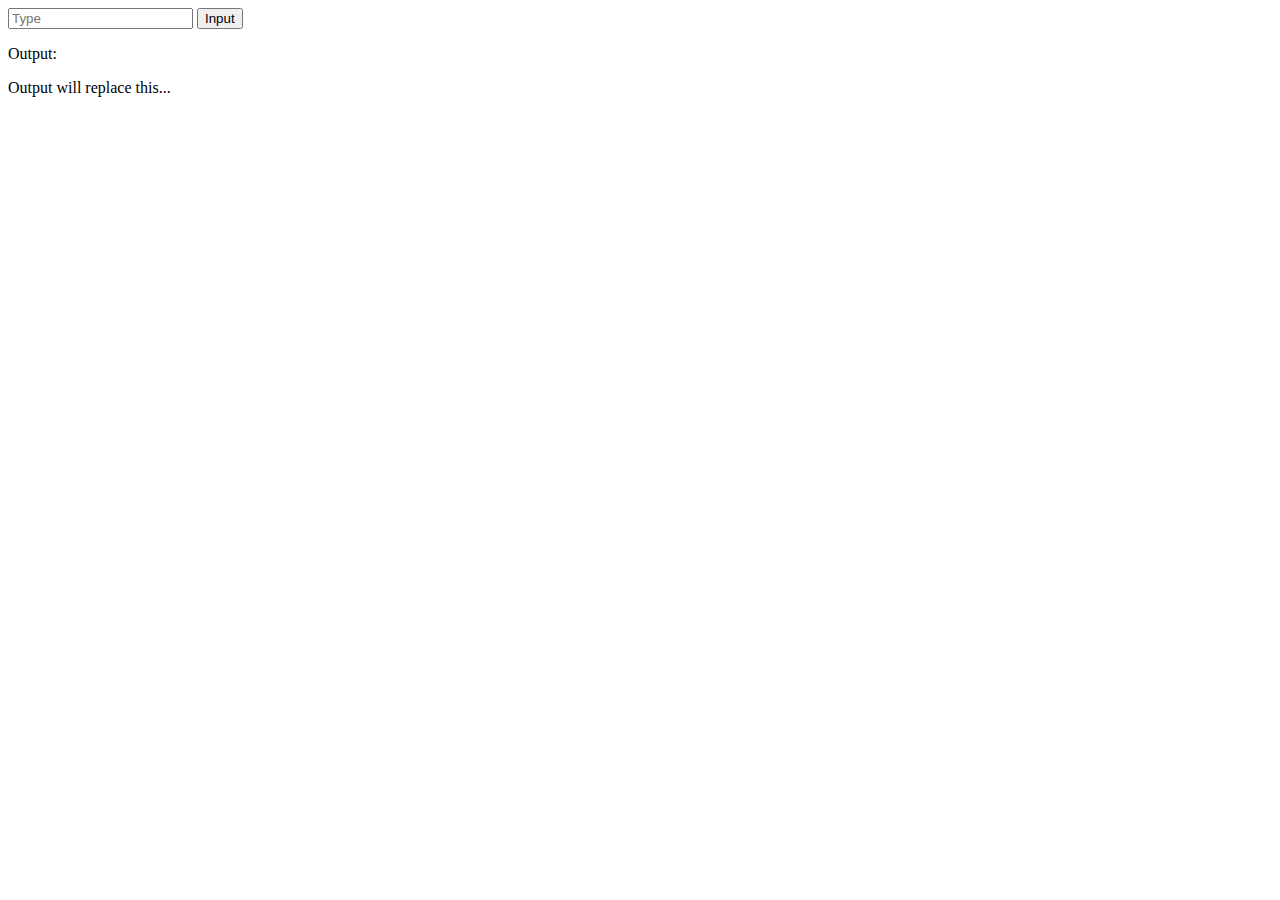
<file: datastructures.html>
<!DOCTYPE html>
<html>
<head>
    <meta charset="utf-8">
    <title>Data Structures</title>
    <script>
        // create an object that is a pet, car, or favorite athlete
        let person = {
            Name: "",
            Age: 36,
            Sport: "Swimming",
            Stroke: "Butterfly",
            Gender: "Male",
        }
        // welcome to constructors...
        function dog(name, age){
            this.name = name;
            this.age = age;
            this.meow = function(){
                console.log("meow...");
            }
        }

        // this is a class
        class Dog{
            constructor(name, age){
            this.name = name;
            this.age = age;
            this.x = x;
            this.y = y;
            this.w = w;
            this.h = h;
            }
            bark(){
                console.log("WOOOOOF");
            }
            run(){

            }
            update(){

            }
            draw(){
                alert
            }

        }

        // create instance of dog constructor function
        let myDog = new dog("Doofus", 2);
        // create instance of Dog class
        let yourDog = new Dog("Roofus", 4);
        // call method from yourDog instance
        yourDog.bark();
        console.log(myDog.name);
        console.log(myDog.age);
        console.log(yourDog.name);
        console.log(yourDog.age);
        
        function input() {
        //  Selecting the input element and get its value 
            return document.getElementById("inputId").value;
        }
        function process(){
            // set a variable to whatever is in the HTML field using the input function
            // which gets the value from 'inputId'
            person.name = input();
            output("The person's name is now: " + person.name);
        }
        function output(content) {
            document.getElementById("display1").innerHTML = content;
        }
        
    </script>
</head>
<body>
    <!-- this line of code holds a value input by the user; creates form field -->
    <input type="text" placeholder="Type " id="inputId">
    <button type="button" onclick="process();">Input</button>
    <p>Output:</p>
    <p id="display1">Output will replace this...</p>
</body>
</html>
</file>
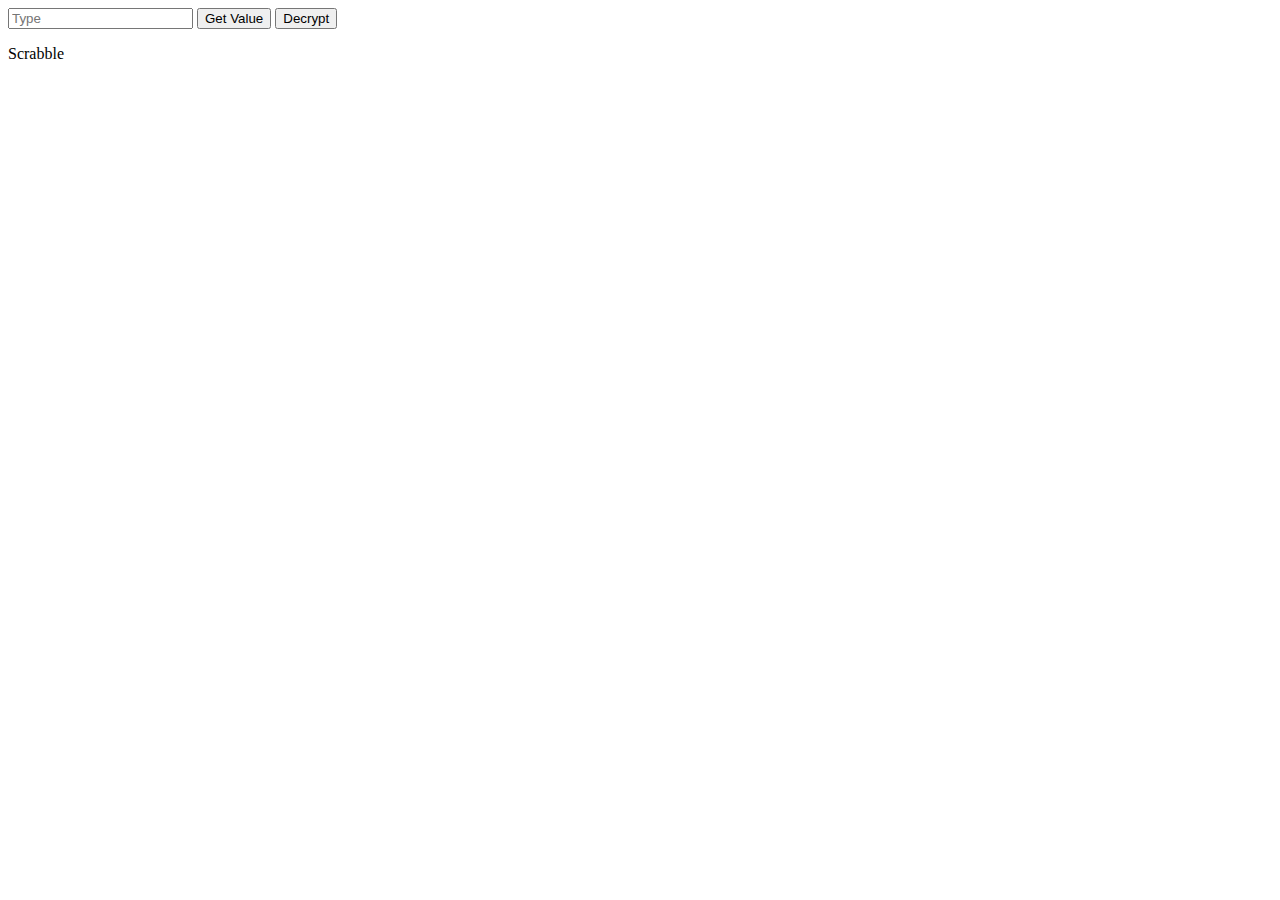
<file: encrypt.html>
<!DOCTYPE html>
<!-- This is a comment... -->
<html>
  <head>
    <meta charset="utf-8">
    <title>Scrabble</title>
  </head>
  <body>
    <!-- this line of code holds a value input by the user; creates form field -->
    <input type="text" placeholder="Type " id="inputId">
    <button type="button" onclick="encrypt();">Get Value</button>
    <button type="button" onclick="decrypt();">Decrypt</button>
    <p id="display">Scrabble</p>   
  </body>
  <script src="js/encryptTemplate.js"></script>
</html>
</file>
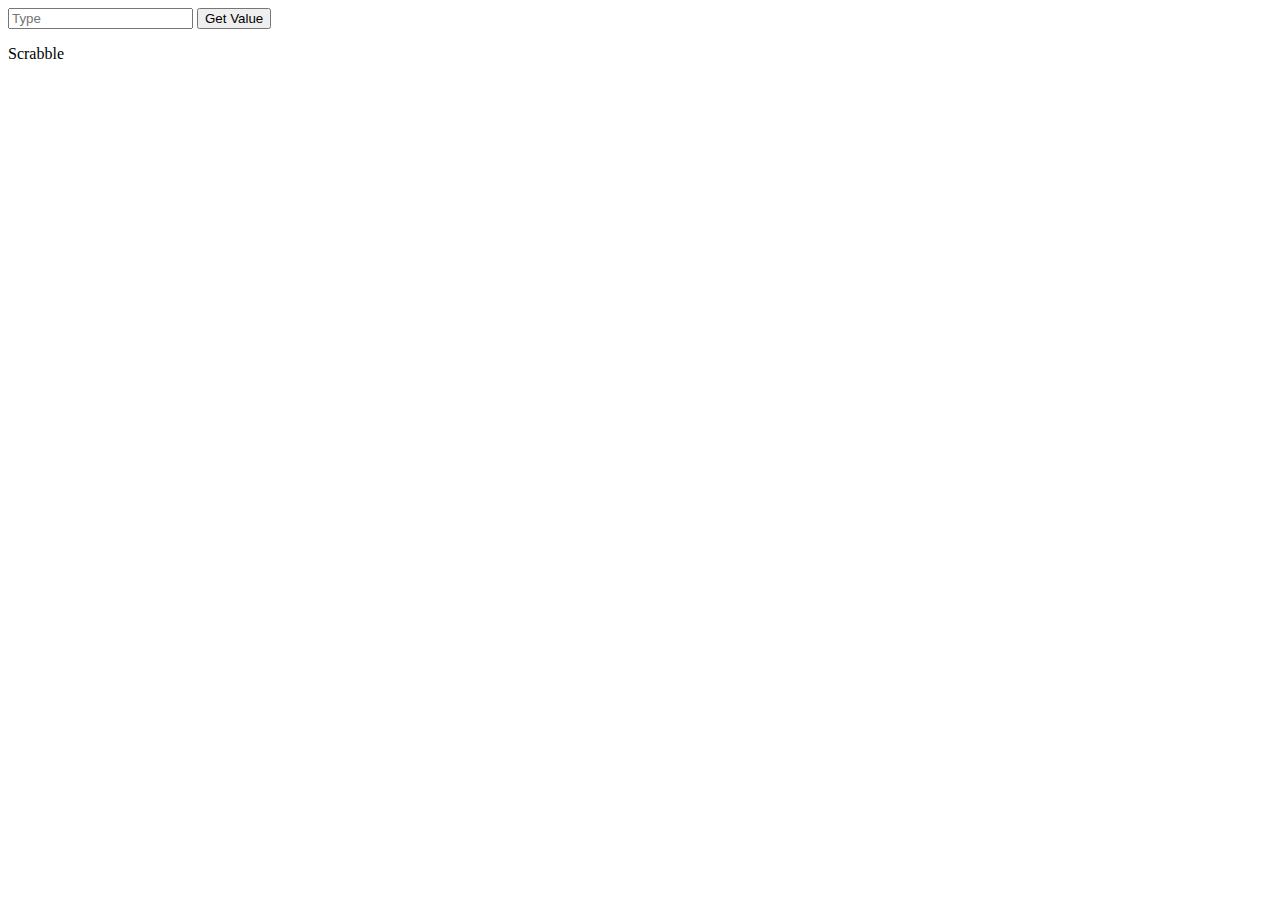
<file: scrabble.html>
<!DOCTYPE html>
<!-- This is a comment... -->
<html>
  <head>
    <meta charset="utf-8">
    <title>Scrabble</title>
  </head>
  <body>
    <!-- this line of code holds a value input by the user; creates form field -->
    <input type="text" placeholder="Type " id="inputId">
    <button type="button" onclick="encrypt();">Get Value</button>
    <p id="display">Scrabble</p>   
  </body>
  <script src="js/scrabbleInput.js"></script>
</html>
</file>
